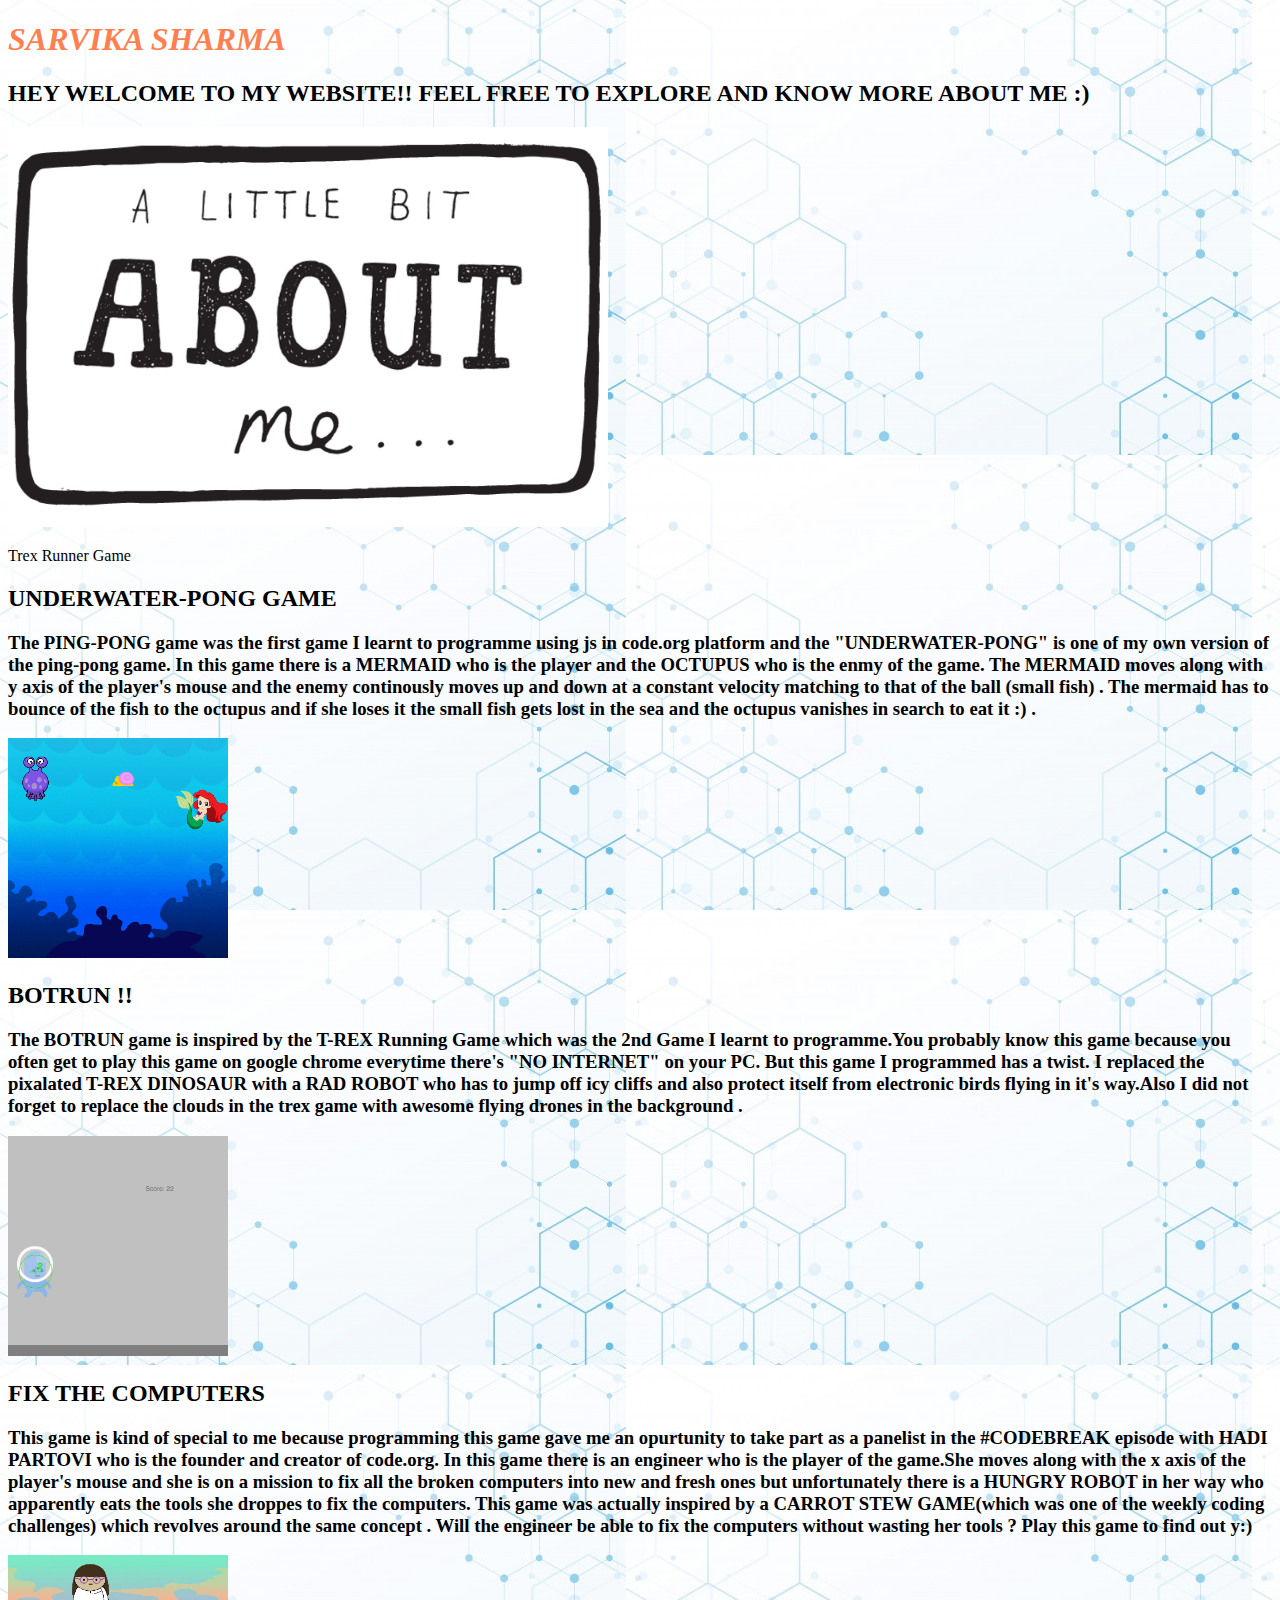
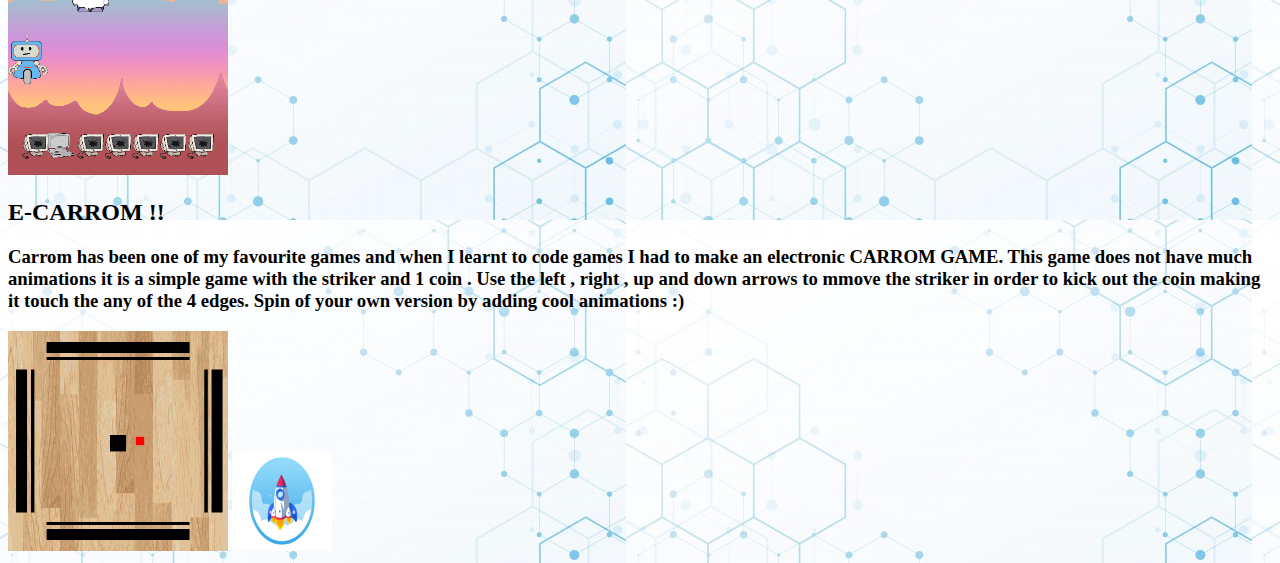
<file: index.html>
<!DOCTYPE HTML>
    <html>
    <head>
    <title>SARVIKA SHARMA'S WEBSITE</title>
    <link
    rel = "stylesheet"
    type = "text/css"
    href = "style.css"
    /> 
    </head>           
    <body background="tech.jpg" >
        
       
            <h1 style="font-size: 2000; font-style: italic; ">SARVIKA SHARMA</h1>
            

        <h2>HEY WELCOME TO MY WEBSITE!!
            FEEL FREE TO EXPLORE AND KNOW MORE ABOUT ME :) 
        </h2>
       



        
        
       
        <a href = "aboutme.html"><img src="ALAM.png" width="600" height="400"/></a>
        <p>Trex Runner Game</p>

        
    <h2>UNDERWATER-PONG GAME</h2>
        <h3>The PING-PONG game was the first game I learnt to programme using js in code.org platform and the "UNDERWATER-PONG" is one of my own version of the ping-pong game. In this game there is a MERMAID who is the player and the OCTUPUS who is the enmy of the game. The MERMAID moves along with y axis of the player's mouse and the enemy continously moves up and down at a constant velocity matching to that of the ball (small fish) . The mermaid has to bounce of the fish to the octupus and if she loses it the small fish gets lost in the sea and the octupus vanishes in search to eat it :) .
        </h3>
        <a href = "https://studio.code.org/projects/gamelab/YWkOahl_MsLTM07ndsOnFVvP_n2FAKfE9NSPYGPQYrk"><img src="aa.png"/></a>

 
   
        <h2>BOTRUN !!</h2>
        <h3>The BOTRUN game is inspired by the T-REX Running Game which was the 2nd Game I learnt to programme.You probably know this game because you often get to play this game on google chrome everytime there's "NO INTERNET" on your PC. But this game I programmed has a twist. I replaced the pixalated T-REX DINOSAUR with a RAD ROBOT who has to jump off icy cliffs and also protect itself from electronic birds flying in it's way.Also I did not forget to replace the clouds in the trex game with awesome flying drones in the background . </h3>
        <a href = "https://studio.code.org/projects/gamelab/hP5xMl6vWz-GUysWQgeXB8du-rCR9EC3BzJDyROx-fI"><img src="bb.png"/></a>
    


        <H2>FIX THE COMPUTERS</H2>
        <H3>This game is kind of special to me because programming this game gave me an opurtunity to take part as a panelist in the #CODEBREAK episode with HADI PARTOVI who is the founder and creator of code.org. In this game there is an engineer who is the player of the game.She moves along with the x axis of the player's mouse and  she is on a mission to fix all the broken computers into new and fresh ones but unfortunately there is a HUNGRY ROBOT in her way who apparently eats the tools she droppes to fix the computers. This game was actually inspired by a CARROT STEW GAME(which was one of the weekly coding challenges) which revolves around the same concept . Will the engineer be able to fix the computers without wasting her tools ? Play this game to find out  y:)</H3>
        <a href = "https://studio.code.org/projects/gamelab/wcL0LaP2ZKGVIUL-vXnczK9BAc_0H77v-81S_qDUkoA"><img src="dd.png"/></a>

        <h2>E-CARROM !!</h2>
        <h3>Carrom has been one of my favourite games and when I learnt to code games I had to make an electronic CARROM GAME. This game does not have much animations it is a simple game with the striker and 1 coin . Use the left , right , up and down arrows to mmove the striker in order to kick out the coin making it touch the any of the 4 edges. Spin of your own version by adding cool animations :) </h3> 
        <a href = "https://studio.code.org/projects/gamelab/-GUSrovSHJ2CbEKfagcPqzoycmjjkPJv959LGSRLDig"><img src="gE.png"/></a>

     
        
        <a href="#"><img src="btt.gif" width=100 height=100/></a>


</body>

</html>






<!--FLEXBOX = CONTAINER-->
</file>
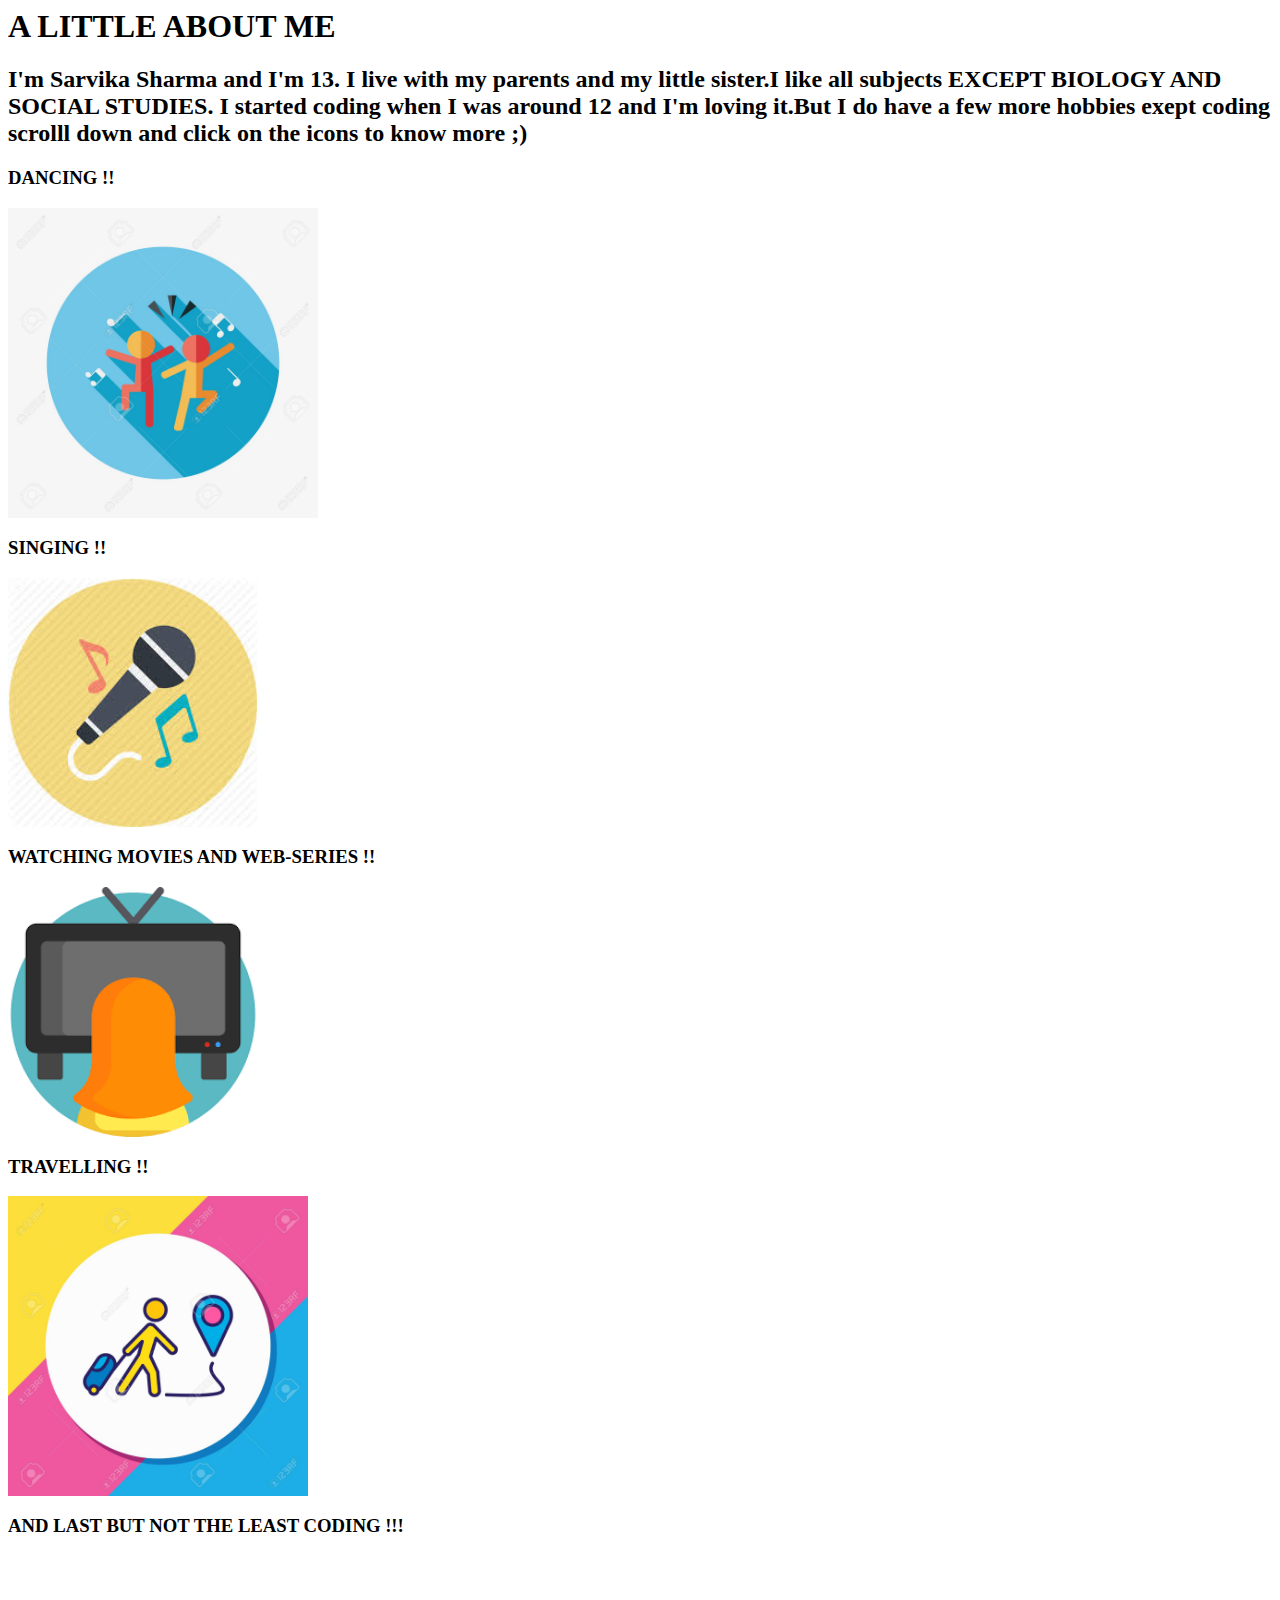
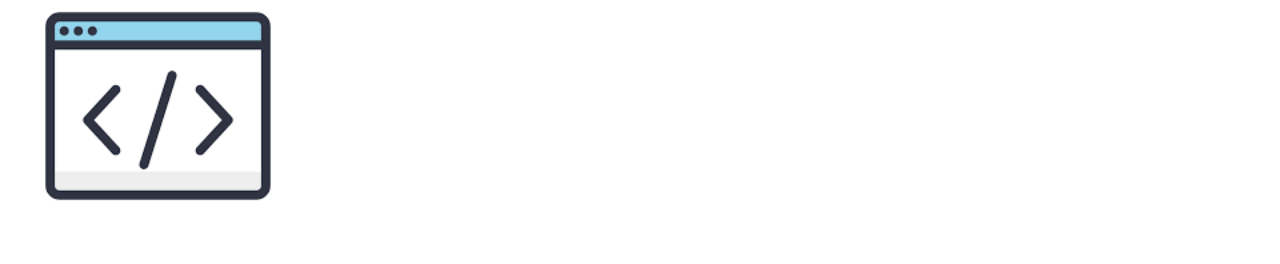
<file: aboutme.html>
<html>
    <head>
        <title>ABOUT ME</title>
        <body>
            <h1>A LITTLE ABOUT ME</h1>
            <h2>I'm Sarvika Sharma and I'm 13. I live with my parents and my little sister.I like all subjects EXCEPT BIOLOGY AND SOCIAL STUDIES. I started coding when I was around 12 and I'm loving it.But I do have a few more hobbies exept coding scrolll down and click on the icons to know more ;) </h2>
       
       <h3>DANCING !!</h3>     
     <a href = "DANCE.html"><img src="D.jpg" width="310" height="310"/></a>
     
     <h3>SINGING !!</h3>
     <a href = "SINGING.html"><img src="S.jpeg" width="250" height="250"/></a>
     
     <h3>WATCHING MOVIES AND WEB-SERIES !!</h3>
     <a href = "wainh.html"><img src="W.png" width="250" height="250"/></a>
     
     <H3>TRAVELLING !! </H3>
     <a href = "trav.html"><img src="T.jpg" width="300" height="300"/></a>

     <H3>AND LAST BUT NOT THE LEAST CODING !!!</H3>
     <a href = "index.html"><img src="C.png" width="300" height="300"/></a>








        </body>
    </head>
</html>
</file>
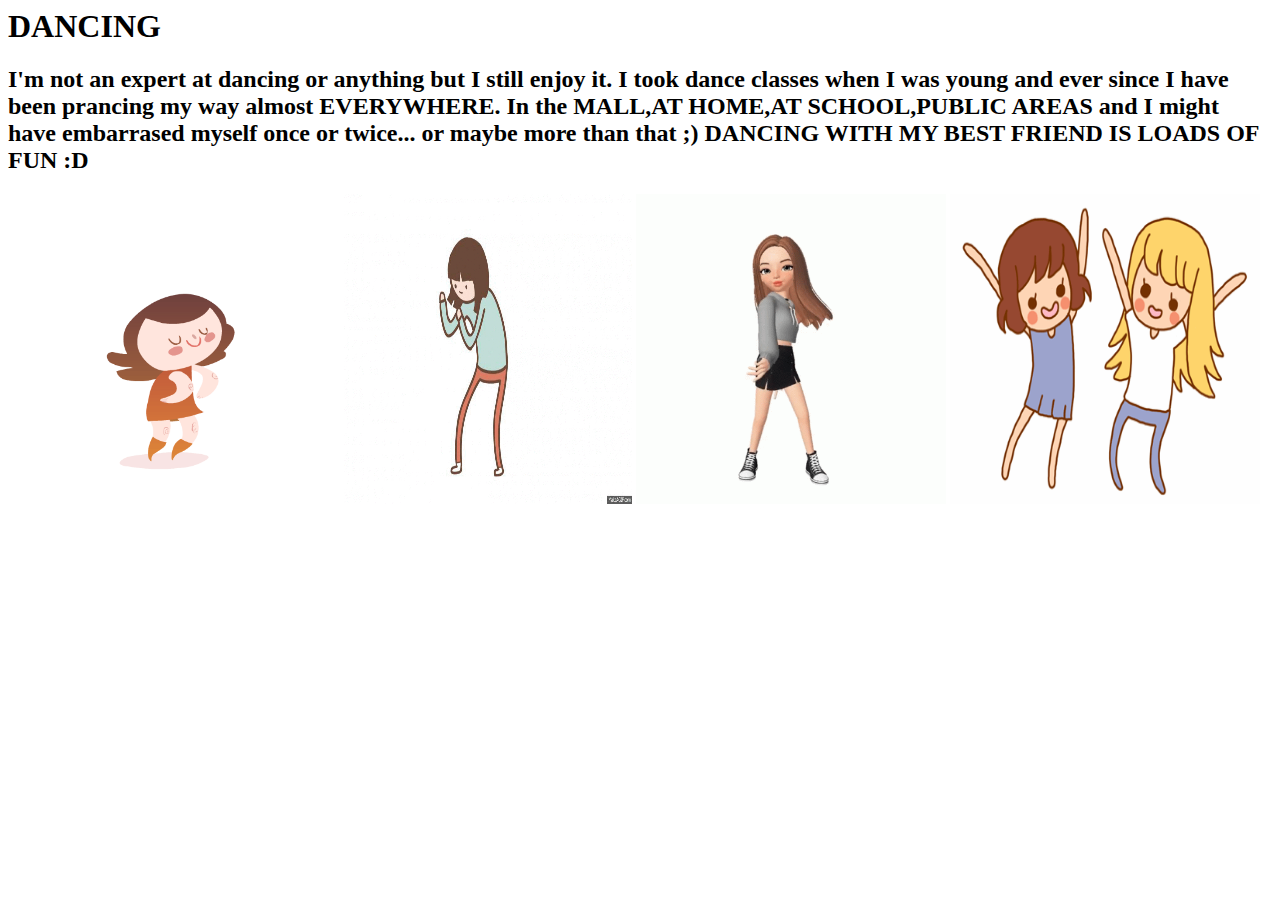
<file: DANCE.html>
<html>
    <head>
        <title>DANCING</title>
        <body>
            <h1>DANCING</h1>
            <h2>I'm not an expert at dancing or anything but I still enjoy it. I took dance classes when I was young and ever since I have been prancing my way almost EVERYWHERE. In the MALL,AT HOME,AT SCHOOL,PUBLIC AREAS and I might have embarrased myself once or twice... or maybe more than that ;) DANCING WITH MY BEST FRIEND IS LOADS OF FUN :D</h2>
       
     <a href = "#"><img src="gg.gif" width="310" height="310"/></a>
     <a href = "#"><img src="gr.gif" width="310" height="310"/></a>
     <a href = "#"><img src="ht.gif" width="310" height="310"/></a>
     <a href = "#"><img src="jh.gif" width="310" height="310"/></a>

     






        </body>
    </head>
</html>
</file>
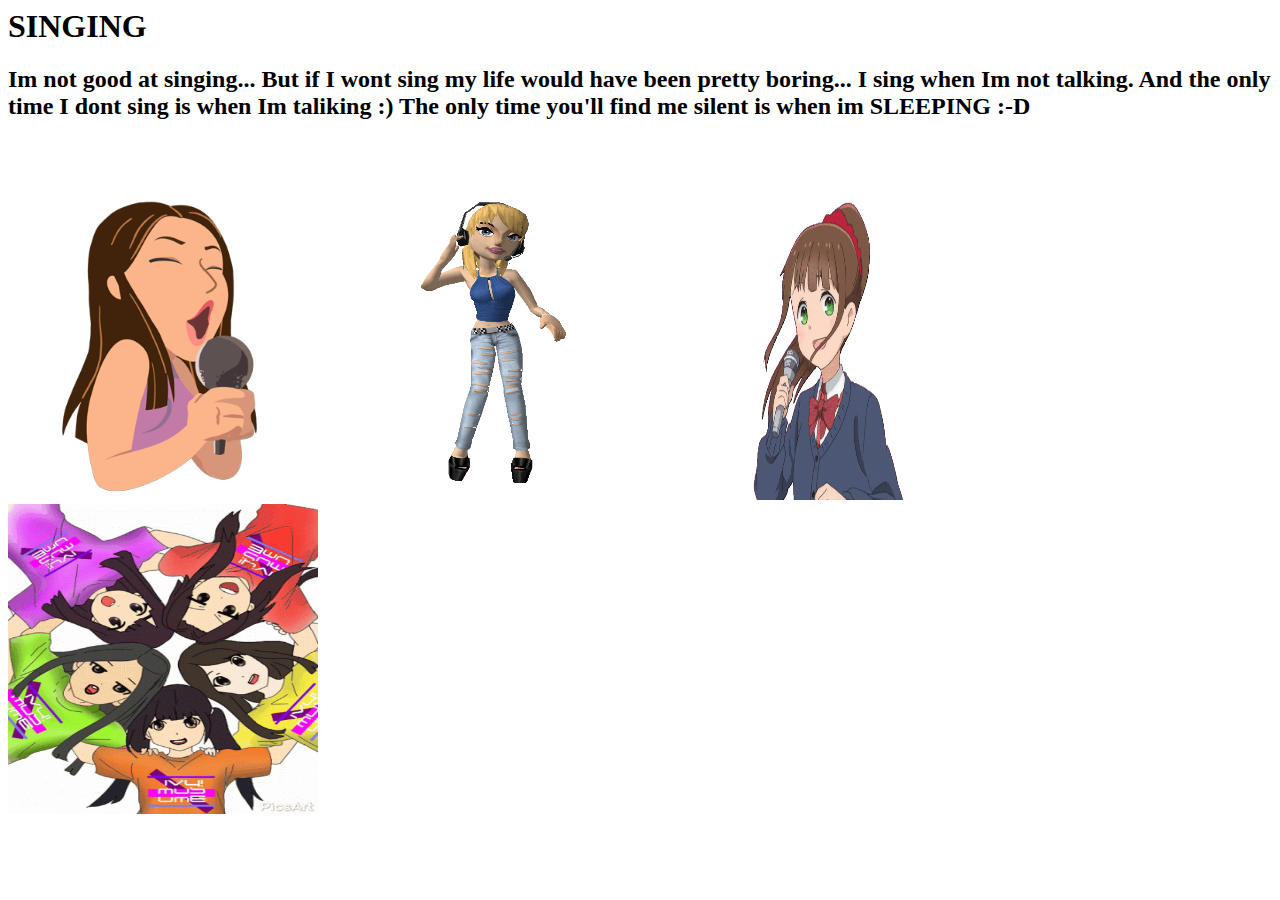
<file: SINGING.html>
<html>
    <head>
        <title>DANCING</title>
        <body>
            <h1>SINGING</h1>
            <h2>Im not good at singing... But if I wont sing my life would have been pretty boring... I sing when Im not talking. And the only time I dont sing is when Im taliking :) The only time you'll find me silent is when im SLEEPING :-D</h2>
       
     <a href = "#"><img src="ssz.gif" width="310" height="310"/></a>
     <a href = "#"><img src="sss.gif" width="360" height="360"/></a>
     <a href = "#"><img src="ss.gif" width="310" height="310"/></a>
     <a href = "#"><img src="gfs.gif" width="310" height="310"/></a>

     






        </body>
    </head>
</html>
</file>
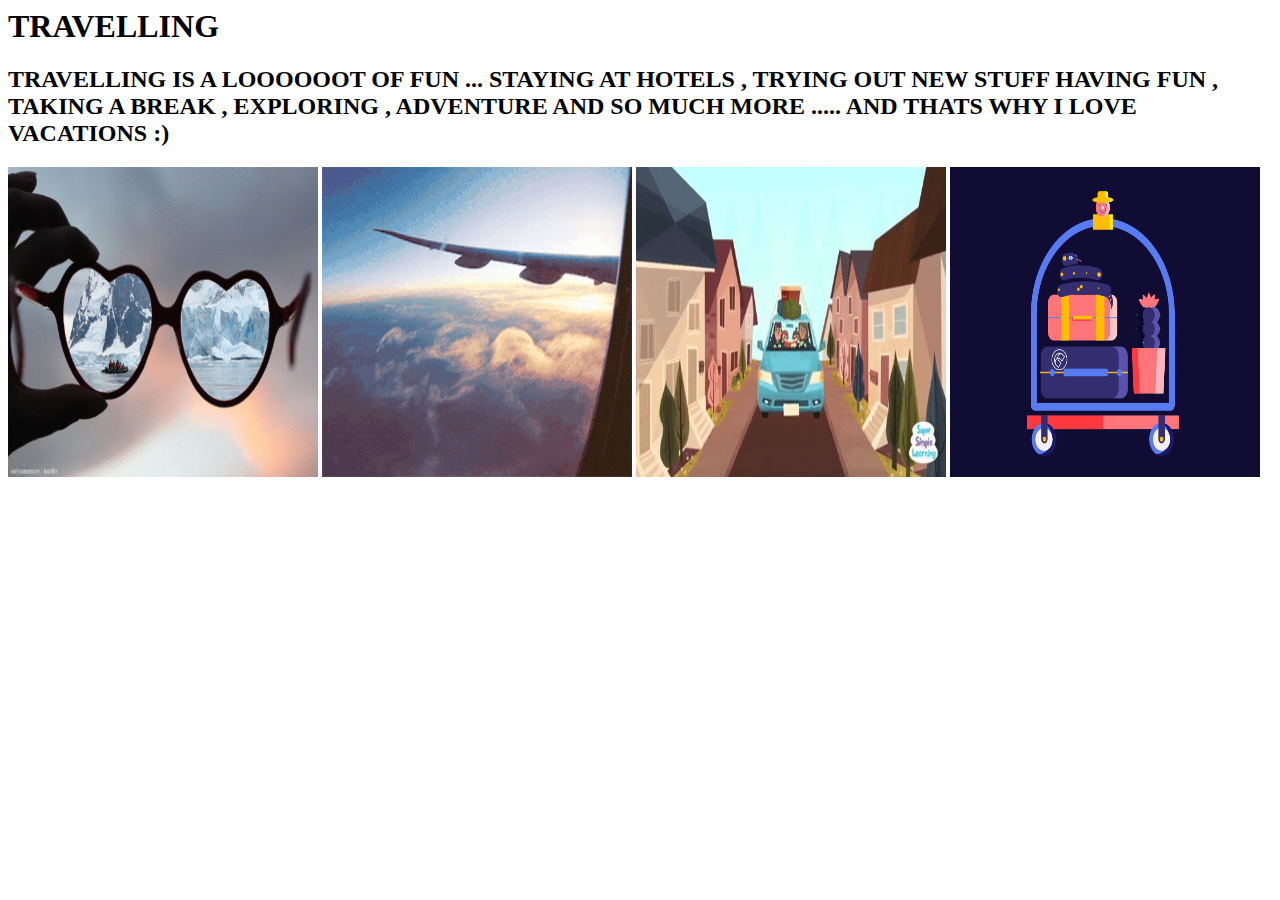
<file: trav.html>
<html>
    <head>
        <title>TRAVELLING</title>
        <body>
            <h1>TRAVELLING</h1>
            <h2>TRAVELLING IS  A LOOOOOOT OF FUN ... STAYING AT HOTELS , TRYING OUT NEW STUFF HAVING FUN , TAKING A BREAK , EXPLORING , ADVENTURE AND SO MUCH MORE ..... AND THATS WHY I LOVE VACATIONS :)</h2>
     <a href = "#"><img src="ehjr.gif" width="310" height="310"/></a>
     <a href = "#"><img src="aer.webp" width="310" height="310"/></a>
     <a href = "#"><img src="ghghgh.gif" width="310" height="310"/></a>
     <a href = "#"><img src="ggg.gif" width="310" height="310"/></a>

       






        </body>
    </head>
</html>
</file>
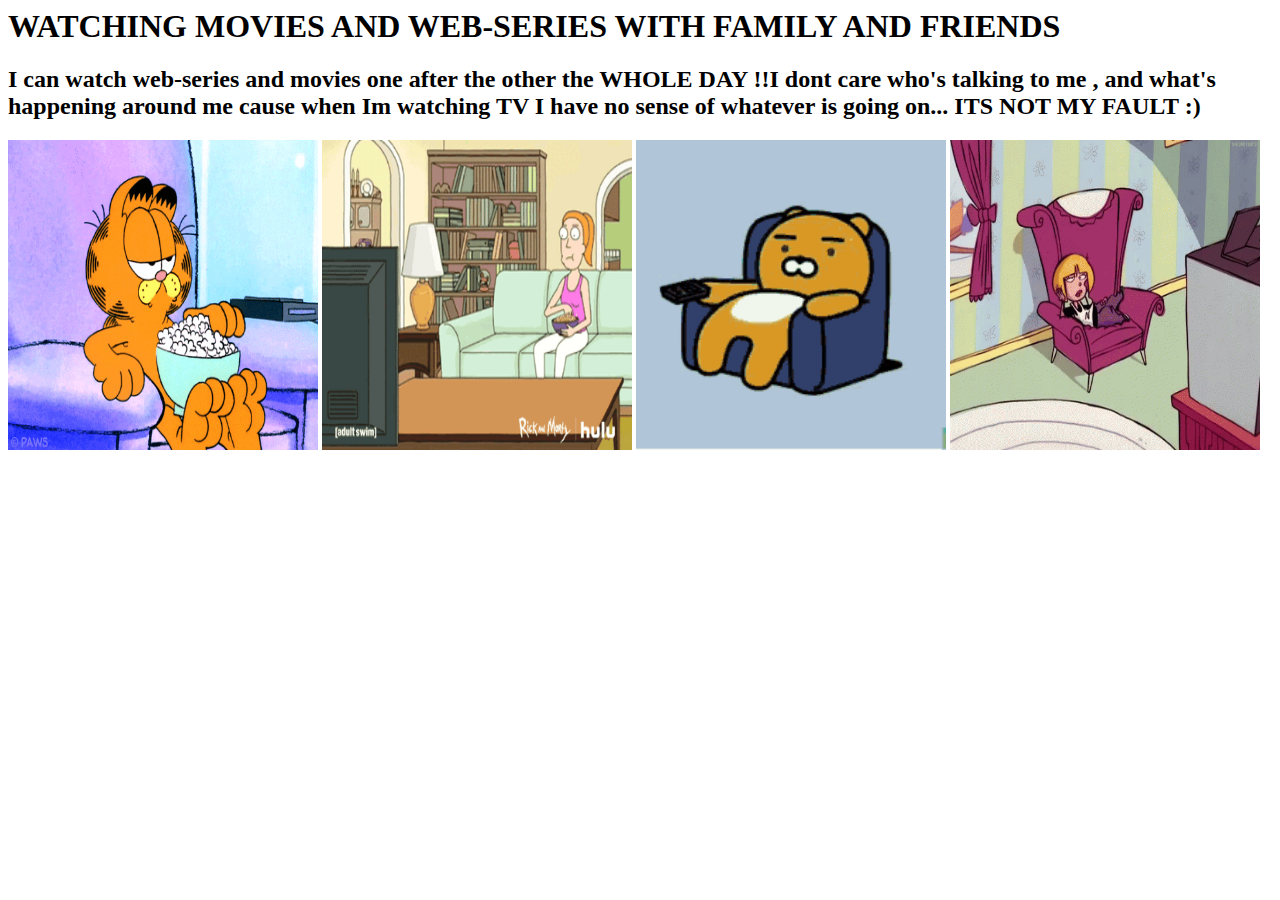
<file: wainh.html>
<html>
    <head>
        <title>WATCHING</title>
        <body>
            <h1>WATCHING MOVIES AND WEB-SERIES WITH FAMILY AND FRIENDS</h1>
            <h2>I can watch web-series and movies one after the other the WHOLE DAY !!I dont care who's talking to me , and what's happening around me cause when Im watching TV I have no sense of whatever is going on... ITS NOT MY FAULT :)</h2>
     <a href = "#"><img src="wsd.gif" width="310" height="310"/></a>
     <a href = "#"><img src="EOG.gif" width="310" height="310"/></a>
     <a href = "#"><img src="gb.gif" width="310" height="310"/></a>
     <a href = "#"><img src="kl.gif" width="310" height="310"/></a>

       






        </body>
    </head>
</html>
</file>
<file: style.css>
body
{
   background-color: rgb(209, 255, 253);
   

}
   .middle
   
   {



background-color: rgb(218, 238, 255);
padding-left : 45%;
border : solid rgb(0, 247, 255) ;
}
h1
{

color :  coral ; 
text-decoration:rgb(112, 91, 91);
text-shadow: rgb(255, 0, 162);
text-transform: capitalize; 


}
a:link {
   color : pink ; 

}

a:visited {

   color:rgb(255, 0, 0) ;

}
.grid 
{

display:flex ;
flex-wrap: wrap ; 
justify-content:space-evenly;
flex-direction: row ;
}
</file>
